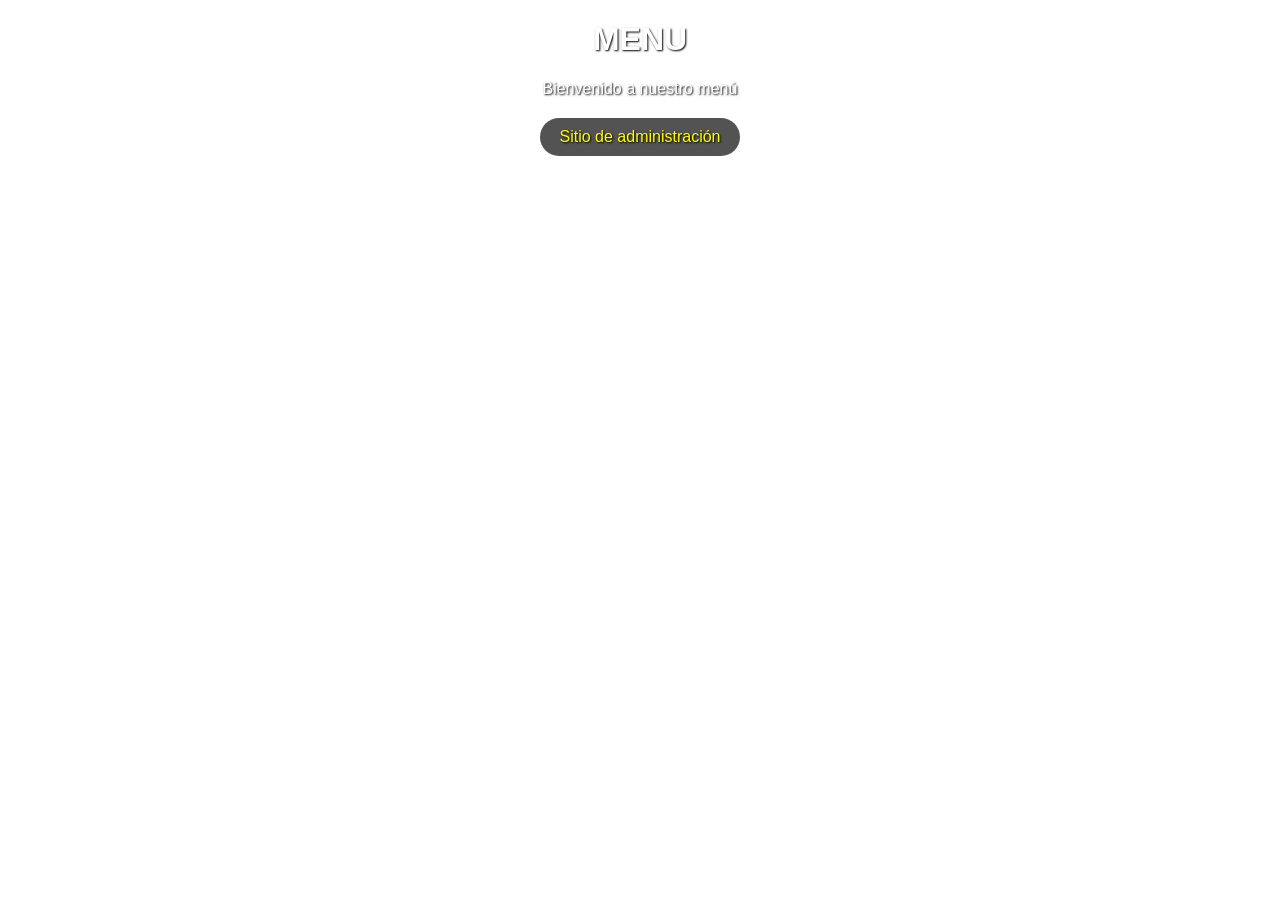
<file: menuboard/menus/templates/index.html>
<!DOCTYPE html>
<html lang="es">
<head>
    <meta charset="UTF-8">
    <meta name="viewport" content="width=device-width, initial-scale=1.0">
    <title>MENU</title>
    <style>
        body {
            margin: 0;
            padding: 0;
            background-image: url('https://www.casagangotena.com/wp-content/uploads/2023/08/cocina-mestiza-casa-gangotena-restaurant.webp');
            background-size: cover;
            background-position: center;
            background-attachment: fixed;
            font-family: Arial, sans-serif;
            color: white;
            text-shadow: 1px 1px 2px black;
        }
        h1, p {
            text-align: center;
        }
        div {
            text-align: center;
            margin-top: 20px;
        }
        a {
            padding: 10px 20px;
            background-color: rgba(10, 10, 10, 0.7);
            color: yellow;
            text-align: center;
            border-radius: 100px;
            text-decoration: none;
            display: inline-block;
        }
        a:hover {
            background-color: rgba(255, 255, 0, 0.7);
            color: black;
        }
    </style>
</head>
<body>
    <h1>MENU</h1>
    <p>Bienvenido a nuestro menú</p>
    <div>
        <a href="/admin/">Sitio de administración</a>
    </div>
</body>
</html>
</file>
